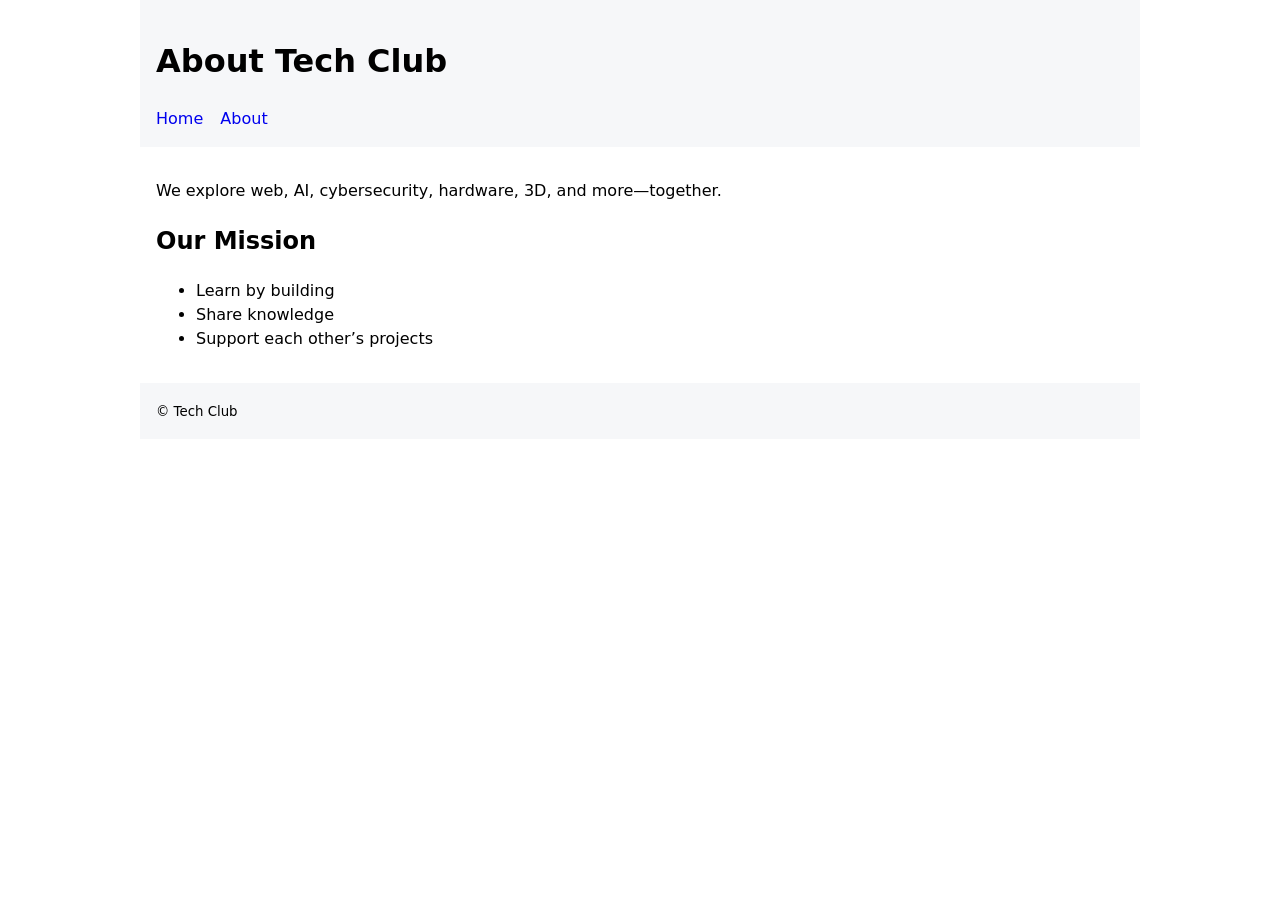
<file: about.html>
<!doctype html>
<html lang="en">
<head>
  <meta charset="utf-8" />
  <meta name="viewport" content="width=device-width, initial-scale=1" />
  <title>About • Tech Club</title>
  <link rel="stylesheet" href="styles/main.css" />
</head>
<body>
  <header class="container">
    <h1>About Tech Club</h1>
    <nav>
      <a href="index.html">Home</a>
      <a aria-current="page" href="about.html">About</a>
    </nav>
  </header>
  <main class="container">
    <p>We explore web, AI, cybersecurity, hardware, 3D, and more—together.</p>
    <h2>Our Mission</h2>
    <ul>
      <li>Learn by building</li>
      <li>Share knowledge</li>
      <li>Support each other’s projects</li>
    </ul>
  </main>
  <footer class="container">
    <small>© Tech Club</small>
  </footer>
</body>
</html>
</file>
<file: styles/main.css>
:root { --max: 1000px; }
* { box-sizing: border-box; }
body { margin: 0; font-family: system-ui, -apple-system, Segoe UI, Roboto, sans-serif; line-height: 1.5; }
header, footer { background: #f6f7f9; }
.container { max-width: var(--max); margin: 0 auto; padding: 1rem; }
nav a { margin-right: .75rem; text-decoration: none; }
.grid { display: grid; grid-template-columns: repeat(auto-fill,minmax(220px,1fr)); gap: 1rem; margin-top: 1rem; }
.card { border: 1px solid #e5e7eb; border-radius: 10px; padding: 1rem; background: white; }
.card img { width: 100%; aspect-ratio: 1/1; object-fit: cover; border-radius: 8px; }
.card h3 { margin: .5rem 0 0; }
.card p { margin: .25rem 0; color: #555; }
.badges { display: flex; flex-wrap: wrap; gap: .4rem; margin-top: .5rem; }
.badge { padding: .25rem .5rem; border-radius: 999px; border: 1px solid #ddd; font-size: .8rem; }
</file>
